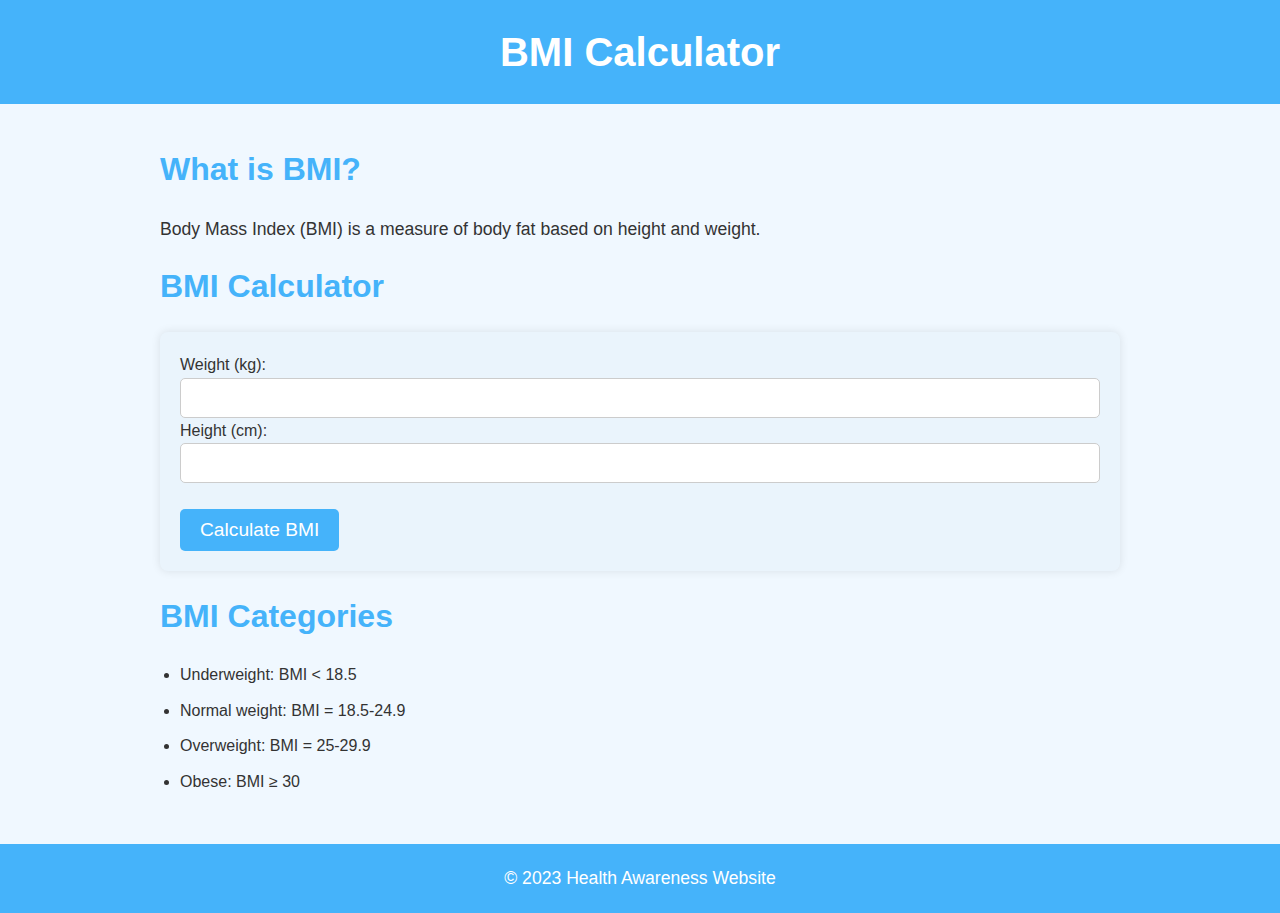
<file: ASSGNEMNT1.2.html>
<!DOCTYPE html>
<html>
<head>
    <title>BMI Calculator</title>
    <link rel="stylesheet" type="text/css" href="style.css">
</head>
<body>
    <header>
        <h1>BMI Calculator</h1>
    </header>
    <main>
        <section>
            <h2>What is BMI?</h2>
            <p>Body Mass Index (BMI) is a measure of body fat based on height and weight.</p>
        </section>
        <section>
            <h2>BMI Calculator</h2>
            <form>
                <label for="weight">Weight (kg):</label>
                <input type="number" id="weight" name="weight" required>
                <label for="height">Height (cm):</label>
                <input type="number" id="height" name="height" required></br></br>
                <button id="calculate-bmi">Calculate BMI</button>
            </form>
            <p id="bmi-result"></p>
            <p id="bmi-category-count"></p>
        </section>
        <section>
            <h2>BMI Categories</h2>
            <ul>
                <li>Underweight: BMI < 18.5</li>
                <li>Normal weight: BMI = 18.5-24.9</li>
                <li>Overweight: BMI = 25-29.9</li>
                <li>Obese: BMI ≥ 30</li>
            </ul>
        </section>
    </main>
    <footer>
        <p>&copy; 2023 Health Awareness Website</p>
    </footer>
    <script>
        const calculateBMI = () => {
            const weight = document.getElementById('weight').value;
            const height = document.getElementById('height').value;
            const bmi = weight / (height / 100) ** 2;
            const bmiResult = document.getElementById('bmi-result');
            bmiResult.textContent = `Your BMI is: ${bmi.toFixed(2)}`;
            if (bmi < 18.5) {
                bmiResult.textContent += ' (Underweight)';
            } else if (bmi >= 18.5 && bmi < 25) {
                bmiResult.textContent += ' (Normal weight)';
            } else if (bmi >= 25 && bmi < 30) {
                bmiResult.textContent += ' (Overweight)';
            } else {
                bmiResult.textContent += ' (Obese)';
            }
            const bmiCategoryCount = document.getElementById('bmi-category-count');
          
        };

        document.getElementById('calculate-bmi').addEventListener('click', function(event) {
            event.preventDefault();
            calculateBMI();
        });
    </script>
</body>
</html>
</file>
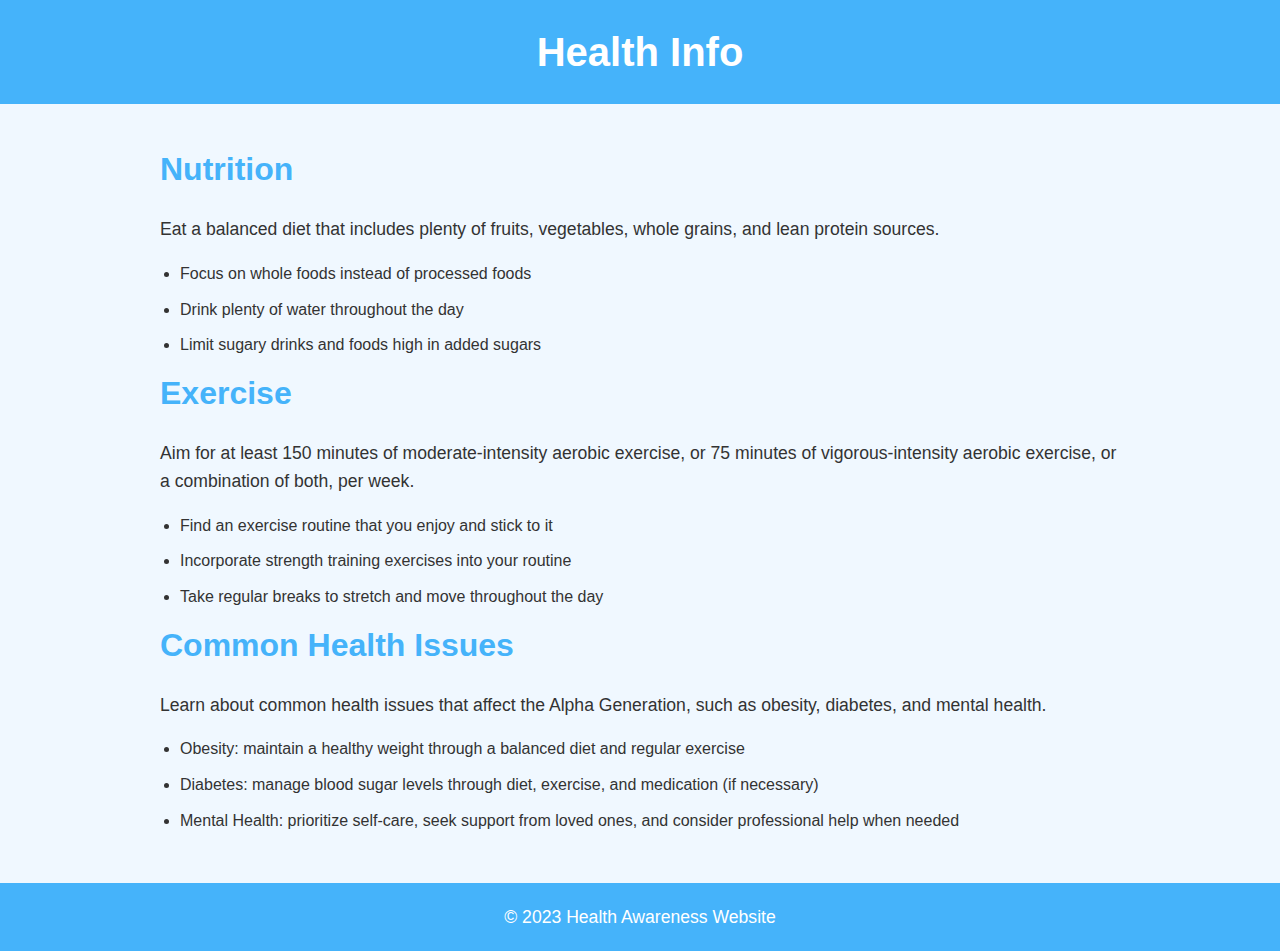
<file: ASSIGNEMENT1.1.html>
<!DOCTYPE html>
<html>
<head>
	<title>Health Info</title>
	<link rel="stylesheet" type="text/css" href="style.css">
</head>
<body>
	<header>
		<h1>Health Info</h1>
	</header>
	<main>
		<section>
			<h2>Nutrition</h2>
			<p>Eat a balanced diet that includes plenty of fruits, vegetables, whole grains, and lean protein sources.</p>
			<ul>
				<li>Focus on whole foods instead of processed foods</li>
				<li>Drink plenty of water throughout the day</li>
				<li>Limit sugary drinks and foods high in added sugars</li>
			</ul>
		</section>
		<section>
			<h2>Exercise</h2>
			<p>Aim for at least 150 minutes of moderate-intensity aerobic exercise, or 75 minutes of vigorous-intensity aerobic exercise, or a combination of both, per week.</p>
			<ul>
				<li>Find an exercise routine that you enjoy and stick to it</li>
				<li>Incorporate strength training exercises into your routine</li>
				<li>Take regular breaks to stretch and move throughout the day</li>
			</ul>
		</section>
		<section>
			<h2>Common Health Issues</h2>
			<p>Learn about common health issues that affect the Alpha Generation, such as obesity, diabetes, and mental health.</p>
			<ul>
				<li>Obesity: maintain a healthy weight through a balanced diet and regular exercise</li>
				<li>Diabetes: manage blood sugar levels through diet, exercise, and medication (if necessary)</li>
				<li>Mental Health: prioritize self-care, seek support from loved ones, and consider professional help when needed</li>
			</ul>
		</section>
	</main>
	<footer>
		<p>&copy; 2023 Health Awareness Website</p>
	</footer>
</body>
</html>
</file>
<file: style.css>
/* General Styles */
* {
  box-sizing: border-box;
  margin: 0;
  padding: 0;
}

body {
  font-family: 'Arial', sans-serif;
  line-height: 1.6;
  color: #333;
  background-color: #f0f8ff; /* Consistent background color */
}

header {
  background-color: #45b3fa; /* Consistent header color */
  color: #fff;
  padding: 20px;
  text-align: center;
}

header img {
  max-width: 100%;
  margin: 20px;
  border-radius: 50%;
  box-shadow: 0 0 10px rgba(0, 0, 0, 0.2);
}

header h1 {
  color: #fff;
  font-size: 2.5em;
  margin: 0;
}

main {
  padding: 40px 20px;
  max-width: 1000px; /* Updated to a higher max-width */
  margin: 0 auto;
}

/* Navigation Styles */
nav {
  margin: 20px 0;
}

.nav-buttons {
  list-style: none;
  padding: 0;
  display: flex;
  justify-content: center;
}

.nav-buttons li {
  margin: 0 15px;
}

.nav-buttons li a {
  color: #fff;
  background-color: #c1c1c1; /* Button-like appearance */
  text-decoration: none;
  padding: 10px 20px;
  border-radius: 5px;
  transition: background-color 0.3s ease;
}

.nav-buttons li a:hover {
  background-color: #0056b3; /* Updated hover color for better contrast */
}

/* Section Titles */
h2 {
  color: #45b3fa;
  font-size: 2em;
  margin-bottom: 20px;
}

/* Paragraph Styles */
p {
  font-size: 1.1em;
  margin-bottom: 1em;
}

/* List Styles */
ul {
  list-style-type: disc;
  padding-left: 20px;
}

ul li {
  margin-bottom: 10px;
}

/* Form Styles */
form {
  background-color: #eaf4fc;
  padding: 20px; /* Consistent padding */
  border-radius: 8px;
  box-shadow: 0 0 10px rgba(0, 0, 0, 0.1);
  margin-bottom: 20px;
}

.form-group {
  margin-bottom: 20px;
}

.form-group label {
  font-weight: bold;
  display: block;
  margin-bottom: 8px;
  font-size: 1.1em;
}

input[type="text"],
input[type="email"],
input[type="number"],
textarea {
  width: 100%;
  padding: 10px;
  border: 1px solid #ccc;
  border-radius: 5px;
  font-size: 1em;
}

textarea {
  height: 100px;
  resize: none;
}

input[type="submit"],
button {
  background-color: #45b3fa;
  color: #fff;
  padding: 10px 20px;
  border: none;
  border-radius: 5px;
  cursor: pointer;
  font-size: 1.2em;
  transition: background-color 0.3s ease;
}

input[type="submit"]:hover,
button:hover {
  background-color: #0099ff;
}

/* Testimonials */
#testimonials-section div {
  background-color: #eaf4fc;
  padding: 20px;
  border-radius: 8px;
  box-shadow: 0 0 10px rgba(0, 0, 0, 0.1);
  margin-bottom: 20px;
}

#testimonials-section p {
  font-size: 1.2em;
}

/* Footer Styles */
footer {
  background-color: #45b3fa;
  color: #fff;
  text-align: center;
  padding: 20px;
}

footer p {
  margin: 0;
}

footer a {
  color: #fff;
  text-decoration: underline;
  margin: 0 10px;
}

footer a:hover {
  color: #eaf4fc;
}

/* Responsive Design */
@media (max-width: 768px) {
  header {
    padding: 15px;
  }

  header h1 {
    font-size: 2em;
  }

  nav {
    margin: 15px 0;
  }

  .nav-buttons li {
    margin: 0 10px;
  }

  main {
    padding: 20px;
  }

  h2 {
    font-size: 1.5em;
  }
}
</file>
